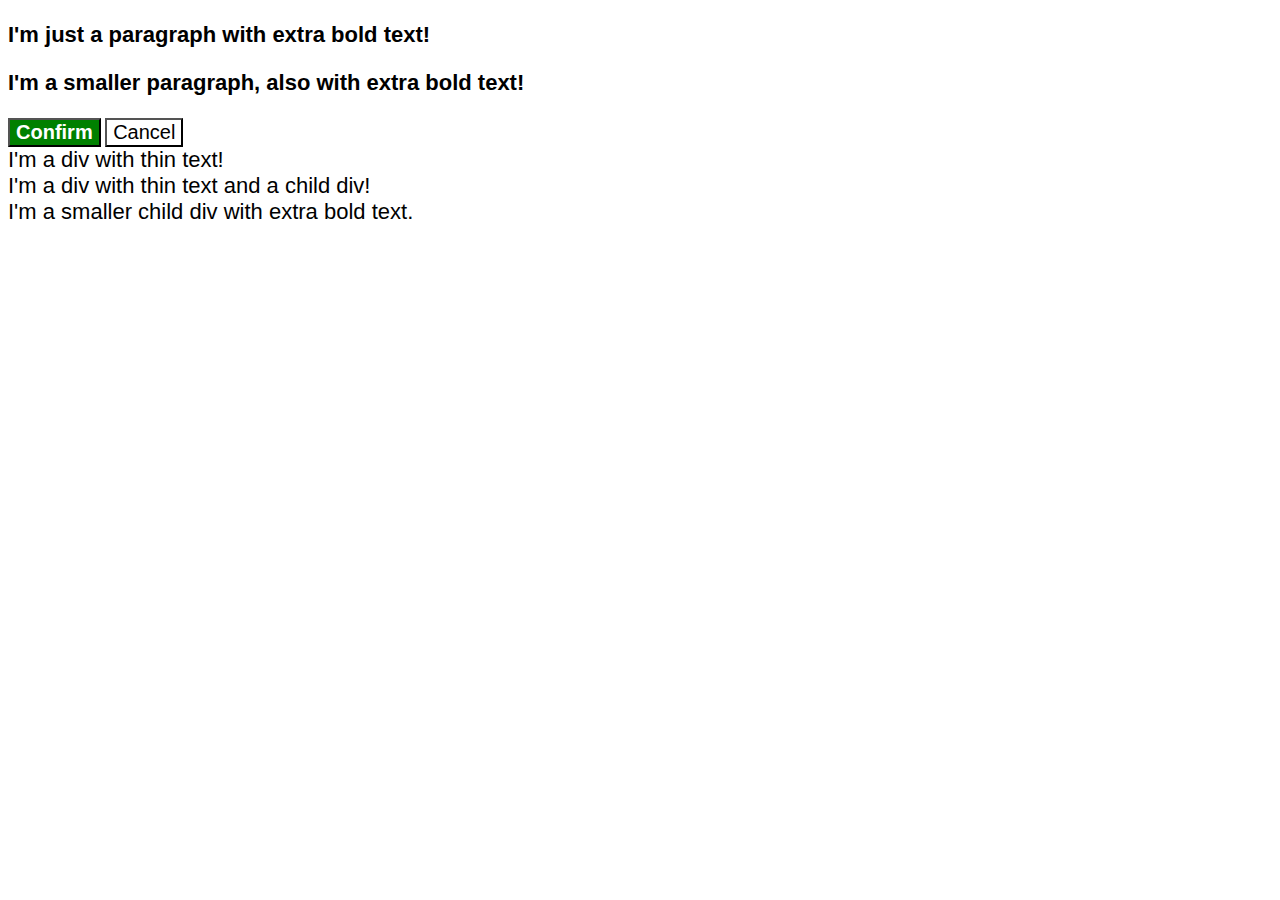
<file: foundations/cascade/01-cascade-fix/index.html>
<!DOCTYPE html>
<html lang="en">
  <head>
    <meta charset="UTF-8">
    <meta http-equiv="X-UA-Compatible" content="IE=edge">
    <meta name="viewport" content="width=device-width, initial-scale=1.0">
    <title>Fix the Cascade</title>
    <link rel="stylesheet" href="style.css">
    
  </head>
  <body>
    
   
    <p class="para">I'm just a paragraph with extra bold text!</p>
    <p class="para small-para">I'm a smaller paragraph, also with extra bold text!</p>

    <button id="confirm-button" class="button confirm">Confirm</button>
    <button id="cancel-button" class="button cancel">Cancel</button>

    <div class="text">I'm a div with thin text!</div>
    <div class="text">I'm a div with thin text and a child div!
      <div class="text child">I'm a smaller child div with extra bold text.</div>
    </div>
  </body>
</html>
</file>
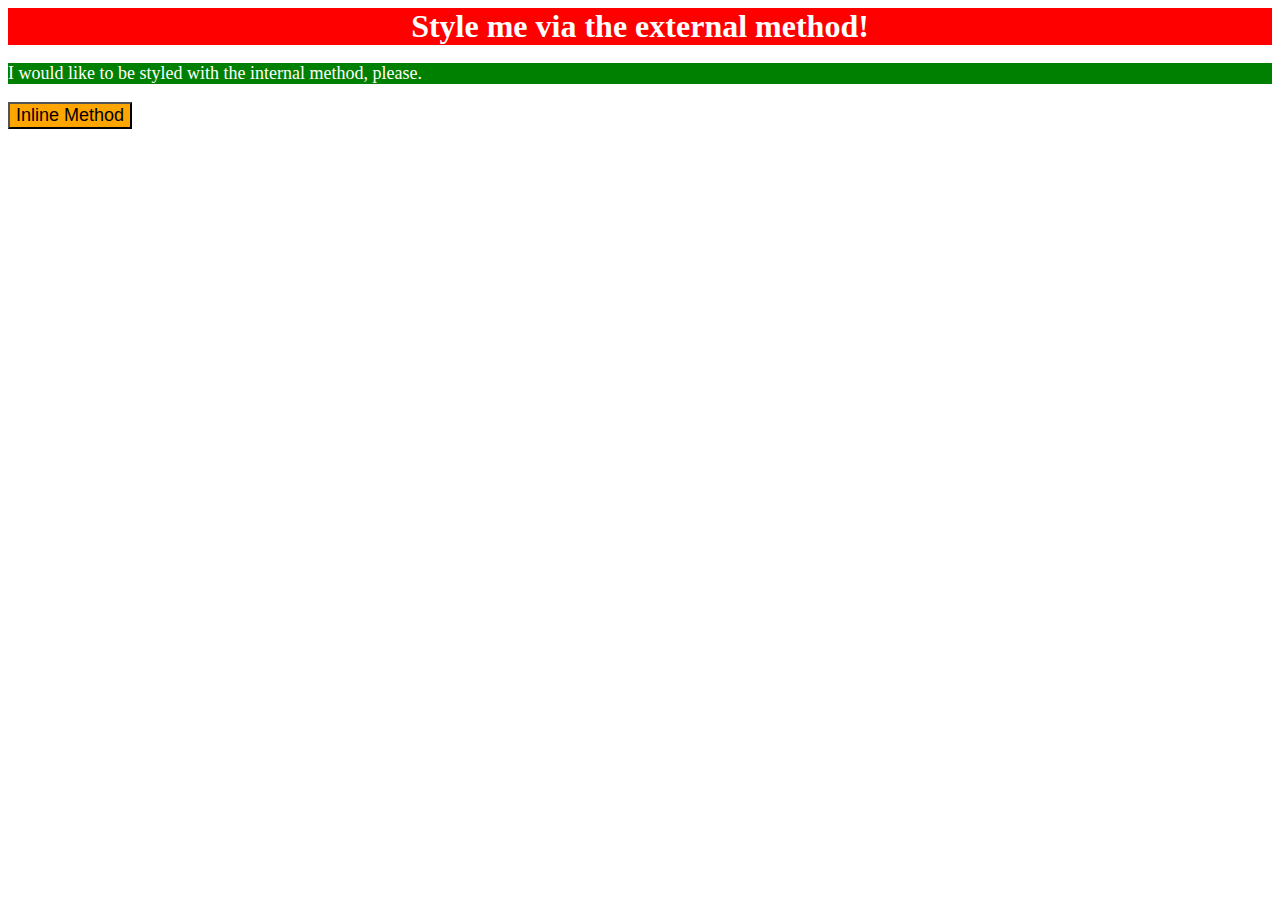
<file: foundations/intro-to-css/01-css-methods/index.html>
<!DOCTYPE html>
<html lang="en">
  <head>
    <meta charset="UTF-8">
    <meta http-equiv="X-UA-Compatible" content="IE=edge">
    <meta name="viewport" content="width=device-width, initial-scale=1.0">
    <title>Methods for Adding CSS</title>
    <link rel="stylesheet" href="style.css">
  </head>
  <body>
    <div>Style me via the external method!</div>
    <p>I would like to be styled with the internal method, please.</p>
    <button>Inline Method</button>
  </body>
</html>
</file>
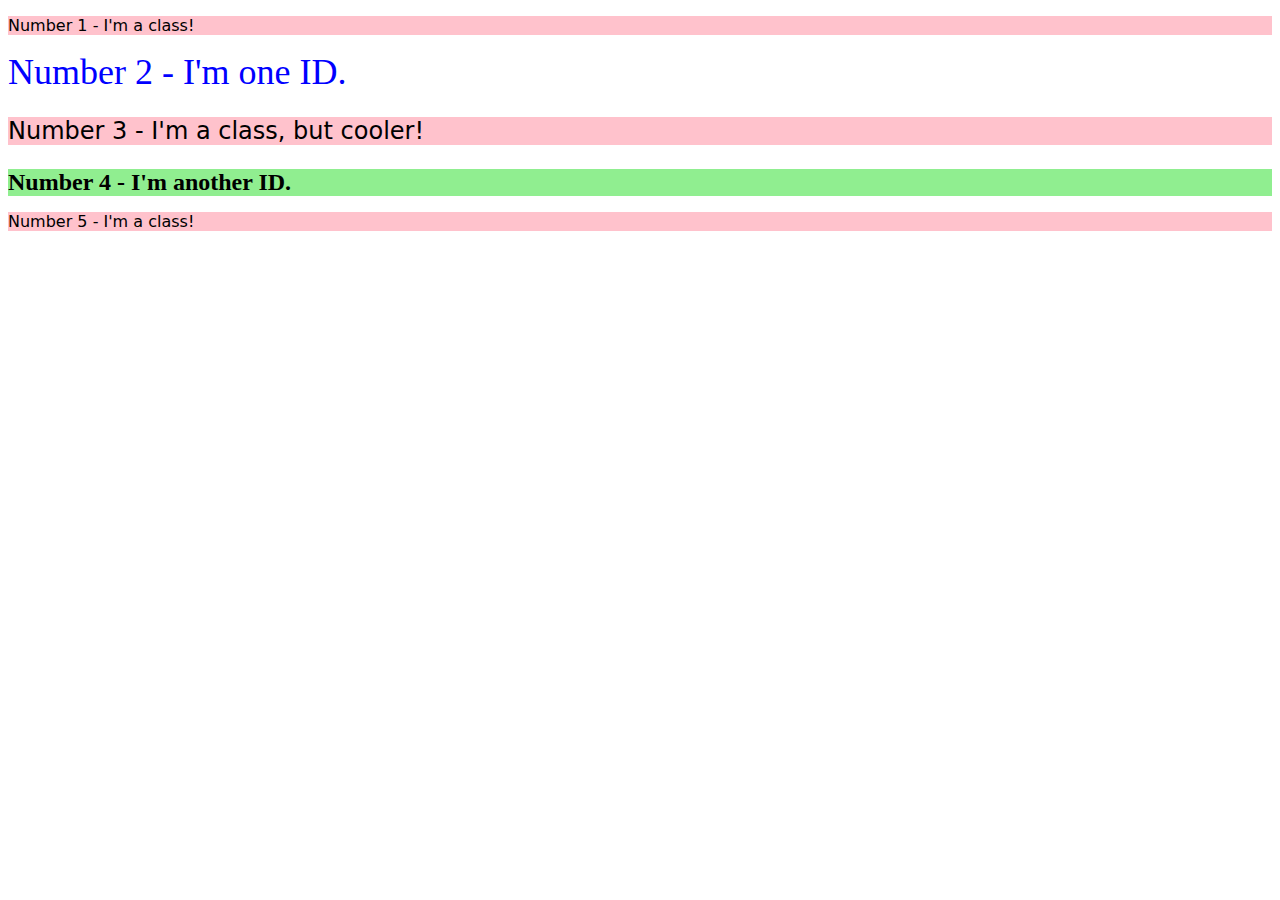
<file: foundations/intro-to-css/02-class-id-selectors/index.html>
<!DOCTYPE html>
<html lang="en">
  <head>
    <meta charset="UTF-8">
    <meta http-equiv="X-UA-Compatible" content="IE=edge">
    <meta name="viewport" content="width=device-width, initial-scale=1.0">
    <title>Class and ID Selectors</title>
    <link rel="stylesheet" href="style.css">
  </head>
  <body>
    <p class="odd">Number 1 - I'm a class!</p>
    <div id="div-1">Number 2 - I'm one ID.</div>
    <p class="odd adjust-font-size">Number 3 - I'm a class, but cooler!</p>
    <div id="div-3">Number 4 - I'm another ID.</div>
    <p class="odd">Number 5 - I'm a class!</p>
  </body>
</html>
</file>
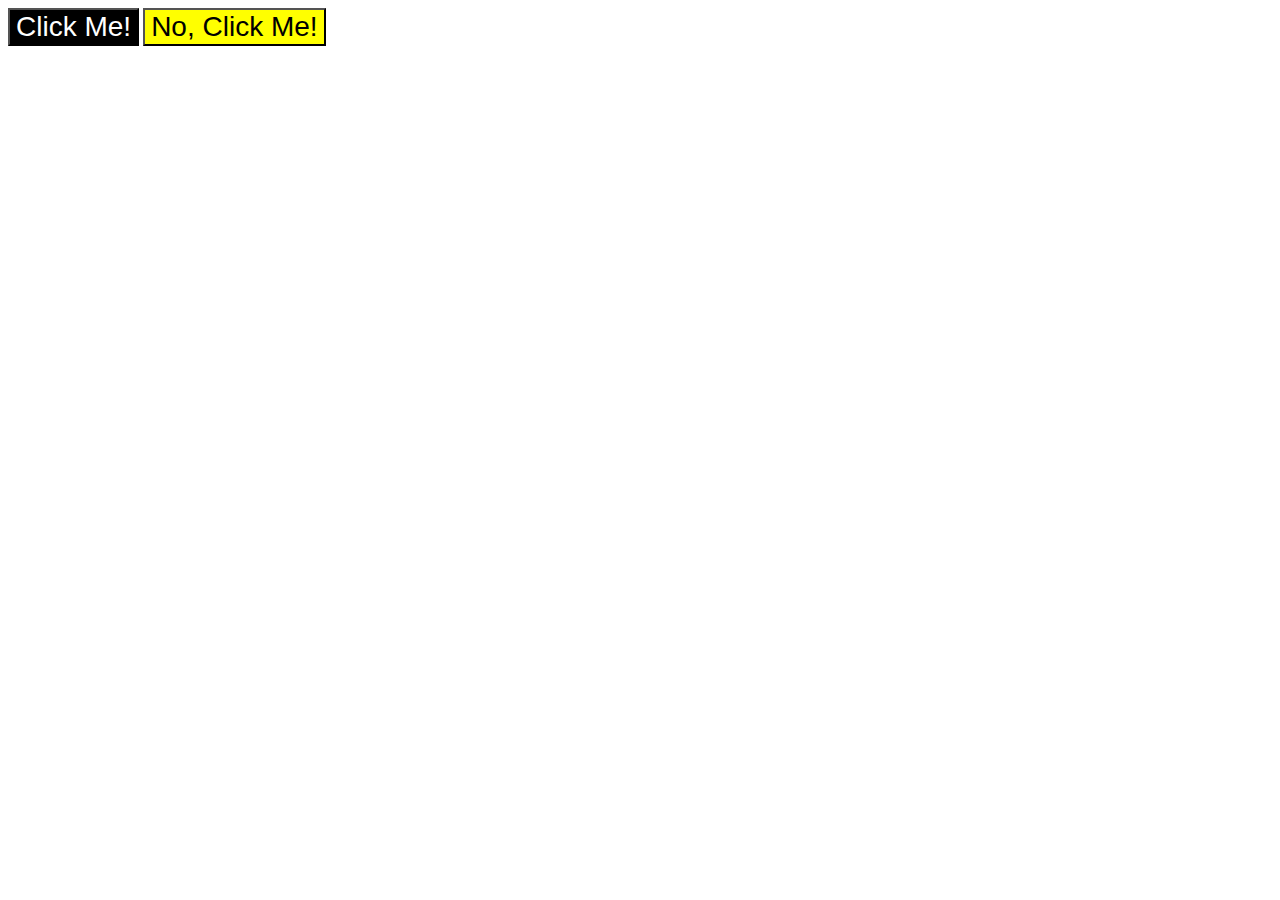
<file: foundations/intro-to-css/03-grouping-selectors/index.html>
<!DOCTYPE html>
<html lang="en">
  <head>
    <meta charset="UTF-8">
    <meta http-equiv="X-UA-Compatible" content="IE=edge">
    <meta name="viewport" content="width=device-width, initial-scale=1.0">
    <title>Grouping Selectors</title>
    <link rel="stylesheet" href="style.css">
  </head>
  <body>
    <button class="click btn1">Click Me!</button>
    <button class="click btn2">No, Click Me!</button>
  </body>
</html>
</file>
<file: foundations/cascade/01-cascade-fix/style.css>
body {
  font-family: Arial, Helvetica, sans-serif;
}


.para,
.small-para {
  color: hsl(0, 0%, 0%);
  font-weight: 800;
}

.small-para {
  font-size: 14px;
  font-weight: 800;
}

.para {
  font-size: 22px;
}

.button.confirm {
  background: green;
  color: white;
  font-weight: bold;
} 

.button {
  background-color: rgb(255, 255, 255);
  color: rgb(0, 0, 0);
  font-size: 20px;
}

.child {
  color: rgb(0, 0, 0);
  font-weight: 800;
  font-size: 14px;
}

div.text {
  color: rgb(0, 0, 0);
  font-size: 22px;
  font-weight: 100;
}
</file>
<file: foundations/intro-to-css/01-css-methods/style.css>
div{
    background-color: red;
    color: white;
    font-size: 32px;
    text-align: center;
    font-weight: bold;
}

p{
    background-color: green;
    color: white;
    font-size: 18px;
}

button{
    background-color: orange;
    font-size: 18px;
}
</file>
<file: foundations/intro-to-css/02-class-id-selectors/style.css>
/* Add CSS Styling */
.odd{
    background-color: hsl(350, 100%, 88%);
    font-family: Verdana, Dejavu sans, sans-serif;

}
.adjust-font-size {
    font-size: 24px;
}

#div-1{
    color: #0000ff;
    font-size: 36px;
}

#div-3{
    background-color: rgb(144, 238, 144);
    font-size: 24px;
    font-weight: bold;
}
</file>
<file: foundations/intro-to-css/03-grouping-selectors/style.css>
/* Add CSS Styling */

.click{
    font-size: 28px;
    font-family: Helvetica,'Times New Roman',sans-serif;

}

.btn1{
    background-color: #000000;
    color: #ffffff;
}

.btn2{
    background-color: yellow;
}
</file>
